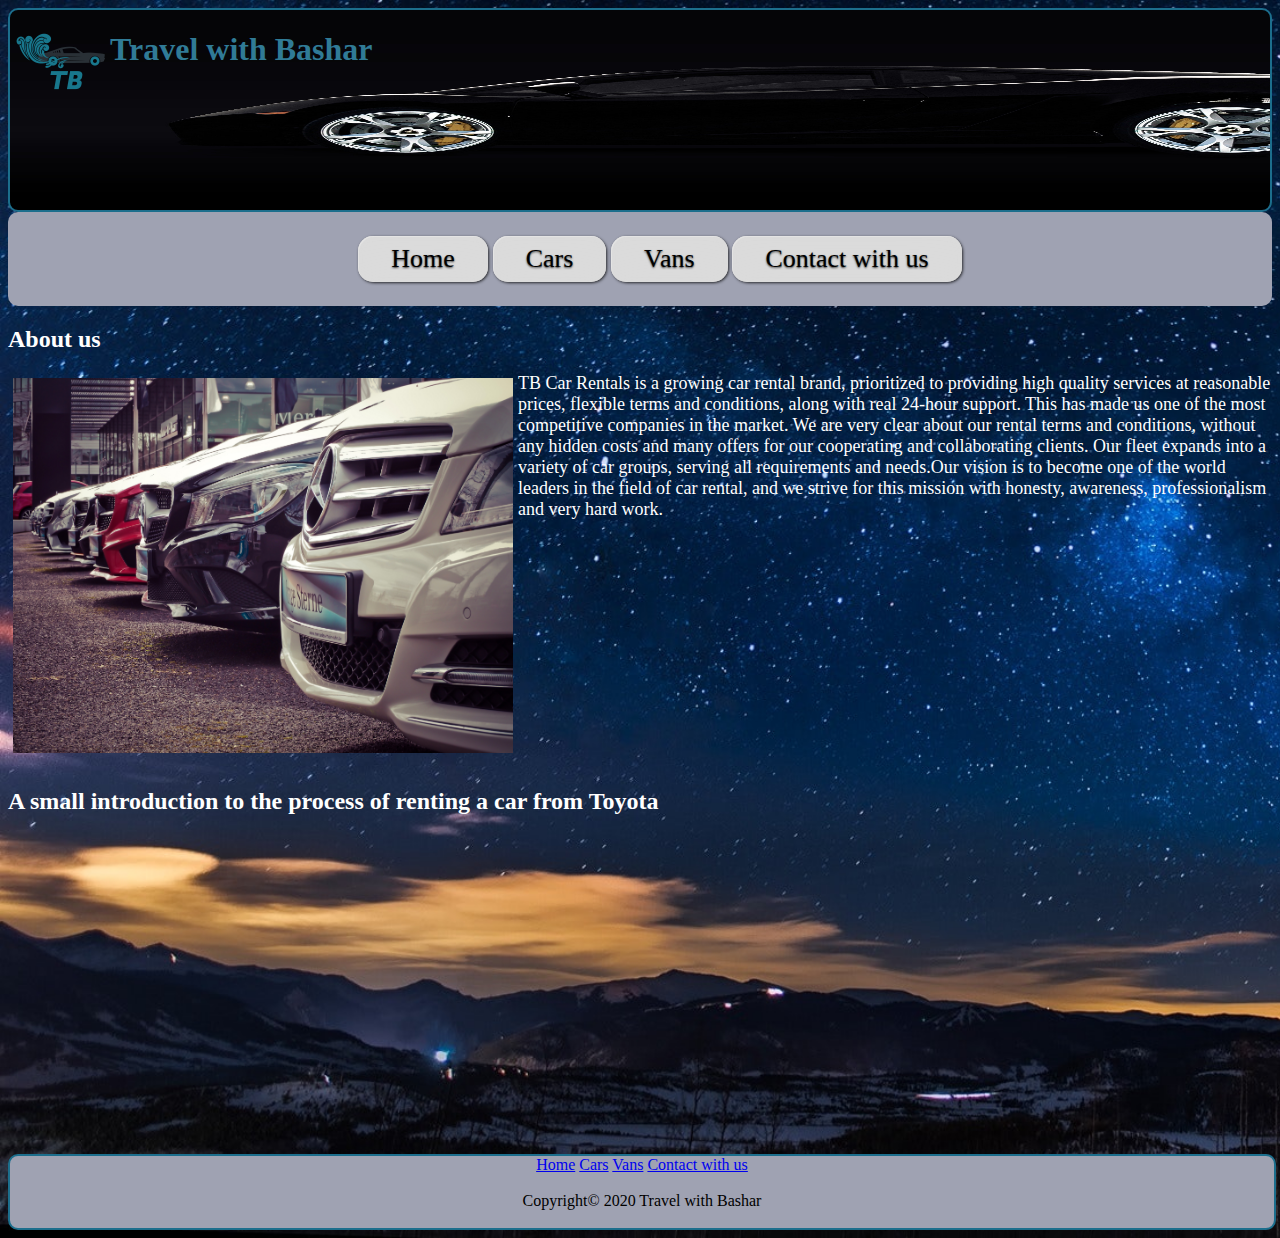
<file: index.html>
<!DOCTYPE html>
<!-- Auther:        Bashar AL-Hatmi
Date Created:       10/03/2020
Page Description: -->
<html lang="en">
<head>
    <meta charset="utf-8" />
    <meta name="description" content="Car Rentel Company">
    <meta name="Keywords" content="car rentel, market">
    <meta name="author" content="Bashar AL-Hatmi">
    <title>Travel with Bashar</title>
    <link rel="stylesheet" type="text/css" href="styles/styles.css" />
    <link rel="icon" href="images/logo.png" sizes="16x16">
</head>

<body>

    <header>
        <img class="logodisplay" src="images/logo.png" alt="logo">
        <h1>Travel with Bashar</h1>
    </header>
    <main>
        <a name="pagetop"></a>

        <nav>
            <ul>
                <li id="active"> <a href="index.html">Home</a></li>
                <li> <a href=Cars.html>Cars</a> </li>
                <li> <a href=Vans.html>Vans</a></li>
                <li> <a href=Contact.html>Contact with us</a></li>
            </ul>
        </nav>

        <section id="about us">
            <h2>About us</h2>
            <img class="aboutusimg" src="images/cars.jpg" alt="about us">

            <p>
                TB Car Rentals is a growing car rental brand, prioritized to providing high quality services at reasonable prices, flexible terms and conditions, along with real 24-hour support. This has made us one of the most competitive companies in the market. We are very clear about our rental terms and conditions, without any hidden costs and many offers for our cooperating and collaborating clients. Our fleet expands into a variety of car groups, serving all requirements and needs.Our vision is to become one of the world leaders in the field of car rental, and we strive for this mission with honesty, awareness, professionalism and very hard work.
            </p>

        </section>

        <section id="introduction">
            <h2>A small introduction to the process of renting a car from Toyota</h2>
            <iframe width="560" height="315" src="https://www.youtube.com/embed/6Wx1UvZE9w8" frameborder="0" allow="accelerometer; autoplay; encrypted-media; gyroscope; picture-in-picture" allowfullscreen></iframe>
        </section>

    </main>

    <footer>

        <a href="index.html">Home</a>
        <a href=Cars.html>Cars</a>
        <a href=Vans.html>Vans</a>
        <a href=Contact.html>Contact with us</a>

        <p>
            <center>Copyright© 2020 Travel with Bashar</center>
        </p>

    </footer>
</body></html>
</file>
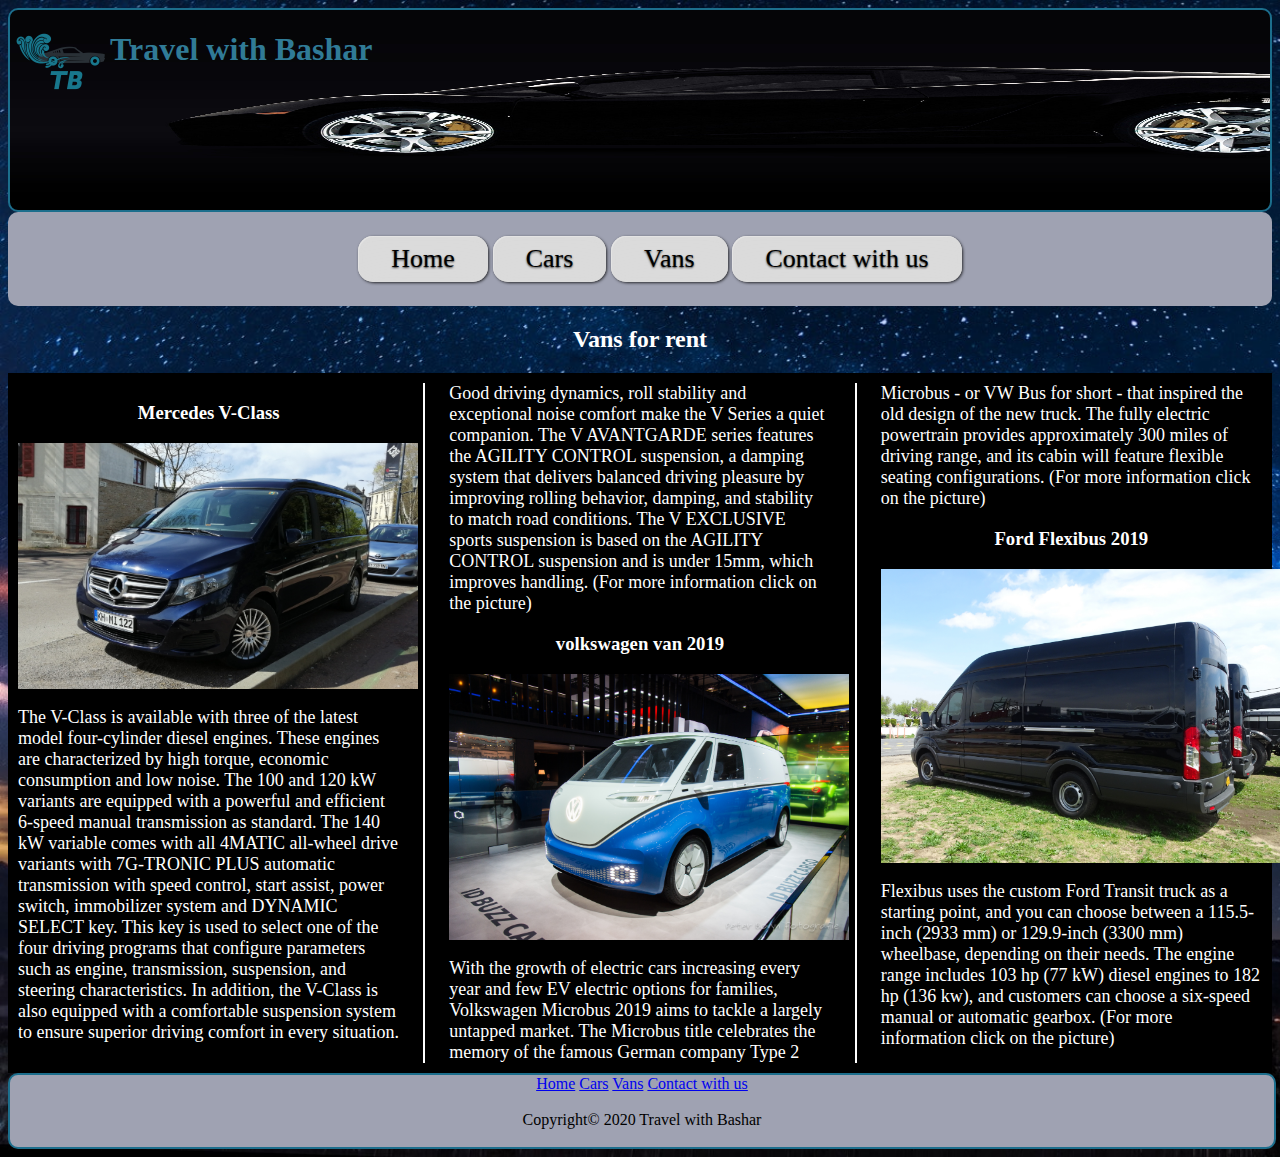
<file: Vans.html>
<!DOCTYPE html>
<!-- Auther:        Bashar AL-Hatmi
Date Created:       10/03/2020
Page Description: -->
<html lang="en">
<head>
    <meta charset="utf-8" />
    <meta name="description" content="Car Rentel Company">
    <meta name="Keywords" content="car rentel, market">
    <meta name="author" content="Bashar AL-Hatmi">
    <title>Vans</title>
    <link rel="stylesheet" type="text/css" href="styles/styles.css" />
    <link rel="icon" href="images/logo.png" sizes="16x16">
</head>

<body>

    <header>
        <img class="logodisplay" src="images/logo.png" alt="logo">
        <h1>Travel with Bashar</h1>
    </header>
    <main>
        <a name="pagetop"></a>

        <nav>
            <ul>
                <li id="active"> <a href="index.html">Home</a></li>
                <li> <a href=Cars.html>Cars</a> </li>
                <li> <a href=Vans.html>Vans</a></li>
                <li> <a href=Contact.html>Contact with us</a></li>
            </ul>
        </nav>


        <h2>
            <center>Vans for rent</center>
        </h2>
        <section id="Vans">
            <h3>
                <center>Mercedes V-Class</center>
            </h3>
            <a href="https://www.mercedes-benz.com/en/vehicles/passenger-cars/v-class/v-class-spacious-sedan-with-star/"><img class="V Class" width="400" src="images/mercedes%20van.jpg" alt="Mercedes V-Class"></a>
            <p>The V-Class is available with three of the latest model four-cylinder diesel engines. These engines are characterized by high torque, economic consumption and low noise. The 100 and 120 kW variants are equipped with a powerful and efficient 6-speed manual transmission as standard. The 140 kW variable comes with all 4MATIC all-wheel drive variants with 7G-TRONIC PLUS automatic transmission with speed control, start assist, power switch, immobilizer system and DYNAMIC SELECT key. This key is used to select one of the four driving programs that configure parameters such as engine, transmission, suspension, and steering characteristics. In addition, the V-Class is also equipped with a comfortable suspension system to ensure superior driving comfort in every situation. Good driving dynamics, roll stability and exceptional noise comfort make the V Series a quiet companion. The V AVANTGARDE series features the AGILITY CONTROL suspension, a damping system that delivers balanced driving pleasure by improving rolling behavior, damping, and stability to match road conditions. The V EXCLUSIVE sports suspension is based on the AGILITY CONTROL suspension and is under 15mm, which improves handling. (For more information click on the picture)</p>

            <h3>
                <center>volkswagen van 2019</center>
            </h3>
            <a href="http://newsroom.vw.com/vehicles/future-cars/official-the-vw-bus-is-back-and-its-electric/"><img class="volkswagen van 2019" width="400" src="images/v-van.jpg" alt="volkswagen van 2019"></a>
            <p>With the growth of electric cars increasing every year and few EV electric options for families, Volkswagen Microbus 2019 aims to tackle a largely untapped market. The Microbus title celebrates the memory of the famous German company Type 2 Microbus - or VW Bus for short - that inspired the old design of the new truck. The fully electric powertrain provides approximately 300 miles of driving range, and its cabin will feature flexible seating configurations. (For more information click on the picture)</p>

            <h3>
                <center>Ford Flexibus 2019</center>
            </h3>
            <a href="https://www.motor1.com/news/368812/ford-flexibus-big-nugget-debut/"> <img class="Ford Flexibus 2019" width="400" src="images/ford%20van.jpg" alt="Ford Flexibus 2019"></a>
            <p>Flexibus uses the custom Ford Transit truck as a starting point, and you can choose between a 115.5-inch (2933 mm) or 129.9-inch (3300 mm) wheelbase, depending on their needs. The engine range includes 103 hp (77 kW) diesel engines to 182 hp (136 kw), and customers can choose a six-speed manual or automatic gearbox. (For more information click on the picture)</p>
        </section>

    </main>

    <footer>

        <a href="index.html">Home</a>
        <a href=Cars.html>Cars</a>
        <a href=Vans.html>Vans</a>
        <a href=Contact.html>Contact with us</a>

        <p>
            <center>Copyright© 2020 Travel with Bashar</center>
        </p>

    </footer>
</body></html>
</file>
<file: styles/styles.css>
nav {
    background-color: #9FA2B2;
    padding: 5px;
    border-radius: 10px;
}

nav ul {
    text-align: center;
    font-size: 1.2em;
}

nav ul li {
    display: inline-block;
    -webkit-box-sizing: border-box;
    -moz-box-sizing: border-box;
    box-sizing: border-box;
    min-width: 100px;
    padding: 10px 33px;
    font-family: 'Lobster', cursive;
    font-size: 26px;
    line-height: 26px;
    text-decoration: none;
    color: #FFF;
    text-shadow: 0 1px 2px rgba(0, 0, 0, 0.75);
    background: #DBDBDB;
    outline: none;
    border-radius: 15px;
    border: 1px;
    box-shadow:
        inset 1px 1px 0px rgba(255, 255, 255, 0.25),
        /* highlight */
        inset 0 0 6px #DBDBDB,
        /* inner glow */
        inset 0 80px 80px -40px #DBDBDB,
        /* gradient */
        1px 1px 3px rgba(0, 0, 0, 0.75);
    /* shadow */

    position: relative;
    overflow: visible;
    /* IE9 & 10 */
    -webkit-transition: 500ms linear;
    -moz-transition: 500ms linear;
    -o-transition: 500ms linear;
    transition: 500ms linear;

}

nav ul li a {
    color: black;
    text-decoration: none;
}

nav ul li:hover {
    background-color: #0CA4A5;
    border-radius: 10px;
}

@media screen and (max-width: 600px) {
    .nav a:not(:first-child) {
        display: none;
    }

    .nav a.icon {
        float: right;
        display: block;
    }
}

@media screen and (max-width: 600px) {
    .nav.responsive {
        position: relative;
    }

    .nav.responsive .icon {
        position: absolute;
        right: 0;
        top: 0;
    }

    .nav.responsive a {
        float: none;
        display: block;
        text-align: left;
    }
}

Body {
    font-family: Verdana;
    background-image: url(../images/sky.jpg);
    background-repeat: no-repeat;
    background-size: cover;
}

.center {
    display: block;
    margin-left: auto;
    margin-right: auto;
    margin-bottom: auto;
    margin-top: auto;
    width: 300px;
}

footer {
    clear: both;
    padding: 0;
    margin: 0;
    position: relative;
    bottom: 0px;
    width: 100%;
    background-color: #9FA2B2;
    text-align: center;
    border: 2px solid #1C6E8C;
    border-radius: 10px;
}

footer p {
    text-align: center;
    color: white;
}

header {
    background-image: url(../images/black%20car.jpg);
    background-repeat: no-repeat;
    background-size: 1600px 200px;
    height: 200px;
    color: #307B96;
    border: 2px solid #1C6E8C;
    border-radius: 10px;

}

.logodisplay {
    width: 100px;
    float: left;
}

.aboutusimg {
    width: 500px;
    float: left;
    margin: 5px;
}

h2,
h3 {
    color: white;
}

p {
    color: white;
    font-size: 18px;
    ;
}

#introduction {
    float: left;
    margin-top: 10px;
    margin-right: 250px;
}

#about us {
    float: left;
}


.m2 {
    display: block;
    margin-left: auto;
    margin-right: auto;
}

.AMG {
    display: block;
    margin-left: auto;
    margin-right: auto;
}

.RS7 {
    display: block;
    margin-left: auto;
    margin-right: auto;
}

.Class {
    display: block;
    margin-left: auto;
    margin-right: auto;
}

.volkswagen {
    display: block;
    margin-left: auto;
    margin-right: auto;
}

.Ford {
    display: block;
    margin-left: auto;
    margin-right: auto;
}

#information {
    margin: 15px 500px;
    padding: 20px;
    border: solid black;
    background: #9FA2B2;
    min-height: 500px;
    margin-left: 10px;
}

#button,
#reset {
    margin-top: .5em;
    margin-left: 100px;
    width: 8em;

    display: inline-block;
    -webkit-box-sizing: border-box;
    -moz-box-sizing: border-box;
    box-sizing: border-box;

    font-family: 'Lobster', cursive;

    text-decoration: none;
    color: #FFF;
    text-shadow: 0 1px 2px rgba(0, 0, 0, 0.75);
    background: #DBDBDB;
    outline: none;
    border-radius: 15px;
    border: 1px;
    box-shadow:
        inset 1px 1px 0px rgba(255, 255, 255, 0.25),
        /* highlight */
        inset 0 0 6px #0CA4A5,
        /* inner glow */
        inset 0 80px 80px -40px #DBDBDB,
        /* gradient */
        1px 1px 3px rgba(0, 0, 0, 0.75);
    /* shadow */

    position: relative;
    overflow: visible;
    /* IE9 & 10 */
    -webkit-transition: 500ms linear;
    -moz-transition: 500ms linear;
    -o-transition: 500ms linear;
    transition: 500ms linear;
}

#message1 {
    float: left;
    margin-left: 40px;
    margin-right: 10px;
}

#internet1 {
    float: left;
    margin-right: 10px;
    margin-left: 16px;
}

#gender1 {
    margin-left: 30px;
    margin-right: 10px;
}

#email1 {
    margin-left: 40px;
}

#internet2 {
    width: 275px;
}

aside {
    border: 2px solid #1C6E8C;
    border-radius: 10px;
    width: 18.5%;
    float: right;
    color: white;
    border-radius: 10px;
    background: #9FA2B2;
    margin: 10px;
}

aside ul li a {
    color: blue;
    text-decoration: none;
}

aside ul li {
    list-style-type: none;
}

aside ol li {
    list-style-type: none;
}

table {
    font-family: arial, sans-serif;
    border-collapse: collapse;
    width: 500px;
}

td,
th {
    border: 1px solid #dddddd;
    text-align: left;
    padding: 8px;
}

tr:nth-child(even) {
    background-color: #dddddd;
}

#Table {
    background-color: #9FA2B2;
    width: 500px;
    margin: 10px;
}

#Vans {
    column-count: 3;
    column-rule: 2px solid white;
    column-gap: 50px;
    column-width: 10px;
    column-span: all;
    padding: 10px;
    background-color: #000000;
    float: left;
}



#map {
    float: right;
}

h4 {
    float: right;
    font-family: cursive;
    margin-right: 150px;
}
</file>
